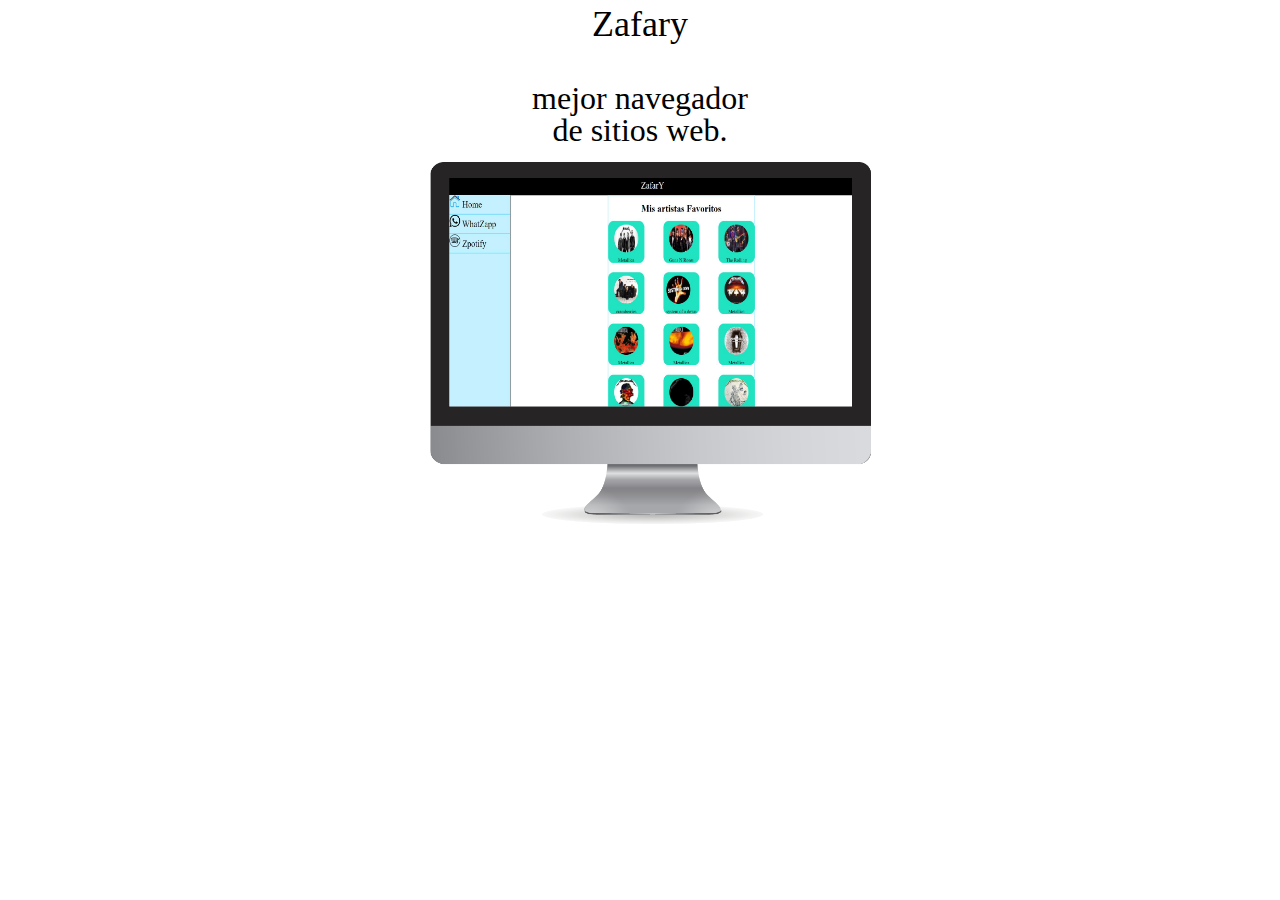
<file: home/index.html>
<!DOCTYPE html>
<html>
<head>
    <meta charset="UTF-8">
    <meta name="viewport" content="width=device-width, initial-scale=1.0">
    <meta http-equiv="X-UA-Compatible" content="ie=edge">
    
    <link rel="stylesheet"href="./style.css">
    <title>Zafary</title>
</head>
<body>    
    <header> 
        <h1> Zafary</h1> 
        <br>
        <p> mejor navegador</p>
        <p> de sitios web.</p>
        <article> 
            <img class="img" src="imagen/fondopc.png" alt="" >
         </article>

    </header>
 
</body>
</html>
</file>
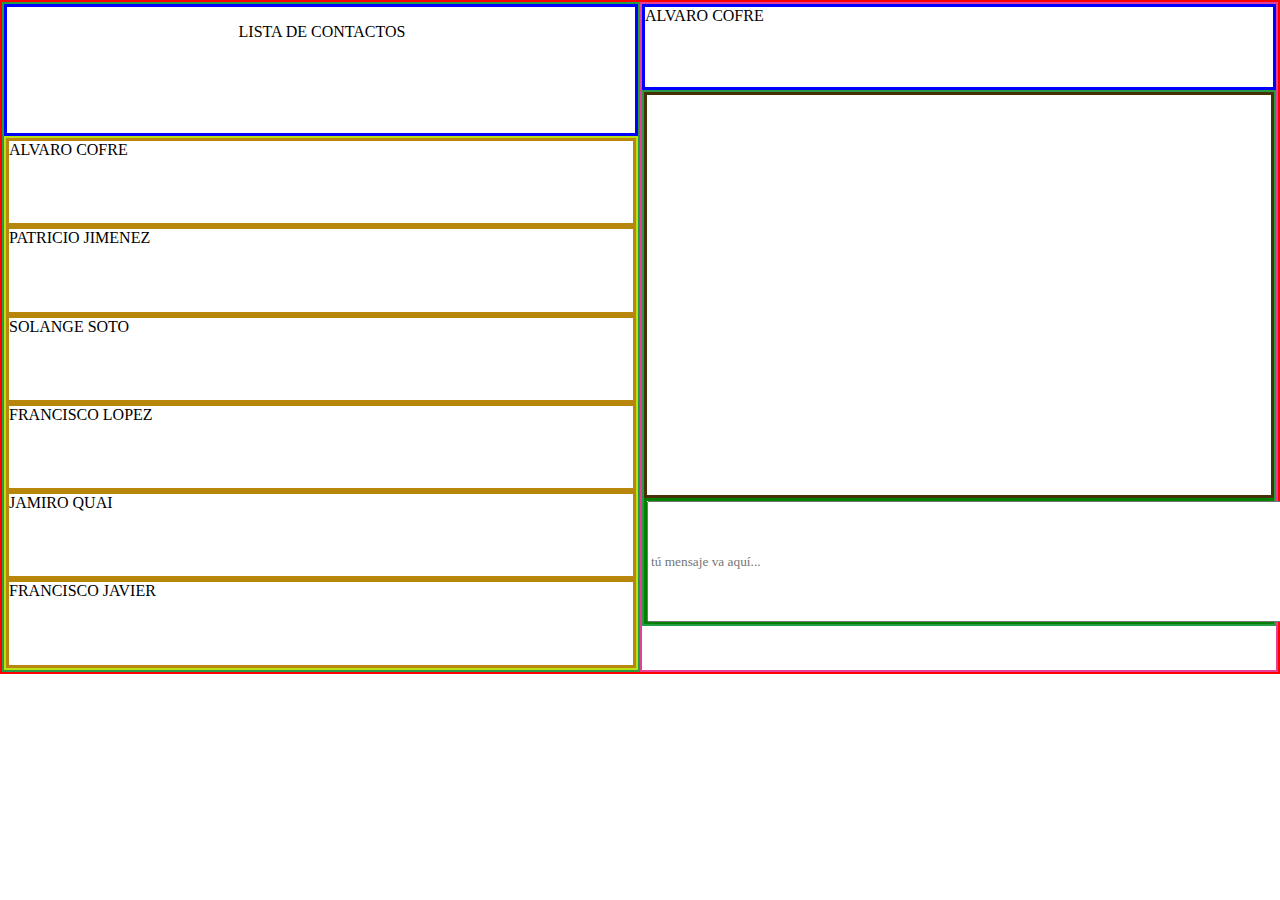
<file: whatzapp/index.html>
<!DOCTYPE html>
<html lang="en">

<head>
    <meta charset="UTF-8">
    <meta name="viewport" content="width=device-width, initial-scale=1.0">
    <meta http-equiv="X-UA-Compatible" content="ie=edge">
    <title>MENSAJERIA2</title>
    <link rel="stylesheet" href="./styles.css">
</head>

<body>
    <main class="cuadromayor">
        
            <section class="principal">
                    <header class="contacto">
                        <div>LISTA DE CONTACTOS</div>
                    </header>
                <section class="izquierda">
                    <div class="uno">ALVARO COFRE</div>
                    <div class="dos">PATRICIO JIMENEZ</div>
                    <div class="tres">SOLANGE SOTO</div>
                    <div class="cuatro">FRANCISCO LOPEZ</div>
                    <div class="cinco">JAMIRO QUAI</div>
                    <div class="seis">FRANCISCO JAVIER </div>
                </section>
            </section>
            <section class="derecha">
                <header class="alvaro">
                    <div>ALVARO COFRE</div>
                </header>
                <section class="principal">
                    <section class="vacio">
                        <p>
                        </p>
                    </section>
                    <section class="espacioescribir">
                        <input placeholder="tú mensaje va aquí..."  class="ingreso"> 
                    </section>
                </section>
            </section>
     </main>
</body>
</html>
</file>
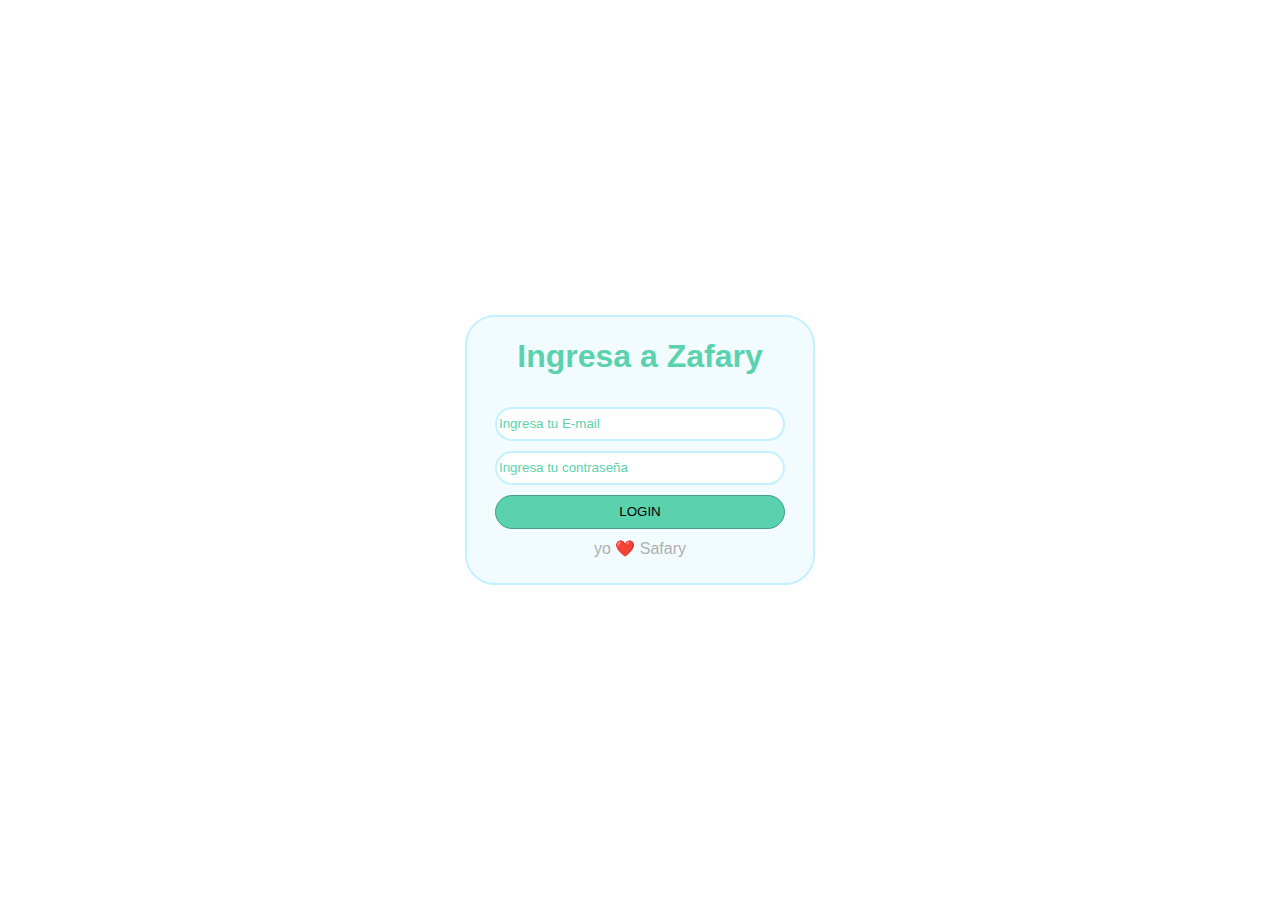
<file: zafary/index.html>
<!DOCTYPE html>
<html lang="en">
<head>
    <link rel="stylesheet" href="./style.css">
    <meta charset="UTF-8">
    <meta name="viewport" content="width=device-width, initial-scale=1.0">
    <meta http-equiv="X-UA-Compatible" content="ie=edge">
    <title>Zafary</title>
</head>
<body>
    <main>
        <div class="caja-login">
            <form class="form-login">
                        <h1>Ingresa a Zafary</h1>
                
                
                    <div>
                        <input id="mail" type="text" placeholder="Ingresa tu E-mail">
                    </div>

                    <div>
                            <input id="pass" type="password" placeholder="Ingresa tu contraseña">
                        </div>   

                    <input id="loginbutt" class="form-login button" type="submit" value="LOGIN" class="button">
                    <p class="safary">yo ❤️ Safary</p>  
            </form>
        </div>
        <script src="./java.js"></script>
    </main>
</body>
</html>
</file>
<file: home/style.css>
body {
    grid-template-columns: 10% 80% 10%;
    text-align: center;
}

h1{
    font-family: Roboto;
    font-style: normal;
    font-weight: normal;
    font-size: 36px;
    line-height: 0px;
    text-align: center;
}
p{
    font-style: normal;
    font-weight: normal;
    font-size: 32px;
    line-height: 0px;
    text-align: center;
    color: #000000;
}

img{
    display:inline-block;
    height: 50%;
    width: 50%;    
    }
</file>
<file: whatzapp/styles.css>
body {
    margin: 0;
    
    }
.cuadromayor{
    border-style: solid;
    border-color: red;
    border-width: 2px
}

.contacto{
    border-style: solid;
    border-color:blue;
    border-width: 2px
    width: 80px; height: 80px;

}
.uno, .dos , .tres , .cuatro , .cinco , .seis{
    border-style: solid;
    border-color: darkgoldenrod;
    border-width: 1.5px
    width: 82.3px; height: 82.3px;
}
.alvaro {
    border-style: solid;
    border-color:blue;
    border-width: 1.5px
    width: 80px; height: 80px;
}
.espacioescribir{
    border-style: solid;
    border-color: green;
    border-width: 1.5px
    width: 80px; height: 120px;
}
.principal{
    border-style: solid;
    border-color: gray;
    border-width: 2px
}
.izquierda{
    border-style: solid;
    border-color: rgb(187, 224, 21);
    border-width: 2px
}
.principal{
    border-style: solid;
    border-color: rgb(38, 155, 67);
    border-width: 2px 
}
.derecha{
    border-style: solid;
    border-color: rgb(228, 63, 153);
    border-width: 2px
}
.vacio{
    border-style: solid;
    border-color: rgb(71, 48, 5);
    border-width: 1.5px 
    width: 80px; height: 400px;

}
.cuadromayor{
    display: grid;
    grid-template-columns: 50% 50%;
}
.contacto{
    font-family:Calibri;
    text-align: center;
    padding: 1em 3px 30px 5px;
}
.juan{
    font-family:Calibri;
    text-align: center;
    padding: 1em 3px 30px 5px;
}
.primer, .segun , .tercer , .cuarto , .quinto , .sexto{
    font-family:Calibri;
}
.ingreso{
    width: 738px; height: 115px;
    font-family:Calibri;
}
</file>
<file: zafary/style.css>
* {
    box-sizing: border-box;
    font-family: 'Roboto-Light', sans-serif;
  }
  
  body {
    margin: 0;
    display: grid;
    grid-template-columns: 1fr;
    position: absolute;
    top: 0;
    bottom: 0;
    left: 0;
    right: 0;
  }
  
  main {
    display: grid;
    align-items: center;
    justify-items: center;
  }
  
  .caja-login {
    background: #F2FCFF;
    border: 2px solid #C3F1FF;
    box-sizing: border-box;
    border-radius: 30px;
    width: 350px;
    height: 270px;
    text-align: center;
  }
  
  .caja-login h1 {
  color:#5AD2AE;
  }
  
  .form-login {
    display: grid;
    grid-template-columns: 1fr;
    grid-row-gap: 10px;
  }
  
  
  .form-login input {
    width: 290px;
    height: 34px;
    box-sizing: border-box;
    border: 2px solid #C3F1FF;
    border-radius: 39.5px;
  }
  
  .form-login.button{
    justify-self: center;
    background: #5AD2AE;
    border: 1px solid #469F85
  }

  .safary {
    margin-top: 0;
    color: #AFAFAF;
  }


  
  /* Efecto al pasar encima el mouse */
  .form-login.button:hover {
    cursor: pointer;
    background: #469F85;
  }
  
  .form-login small {
    color: gray;
  }
  
  /* Color de texto de ayuda */
  .form-login input::placeholder {
    color: #5AD2AE;
    opacity: 1;
  }
</file>
